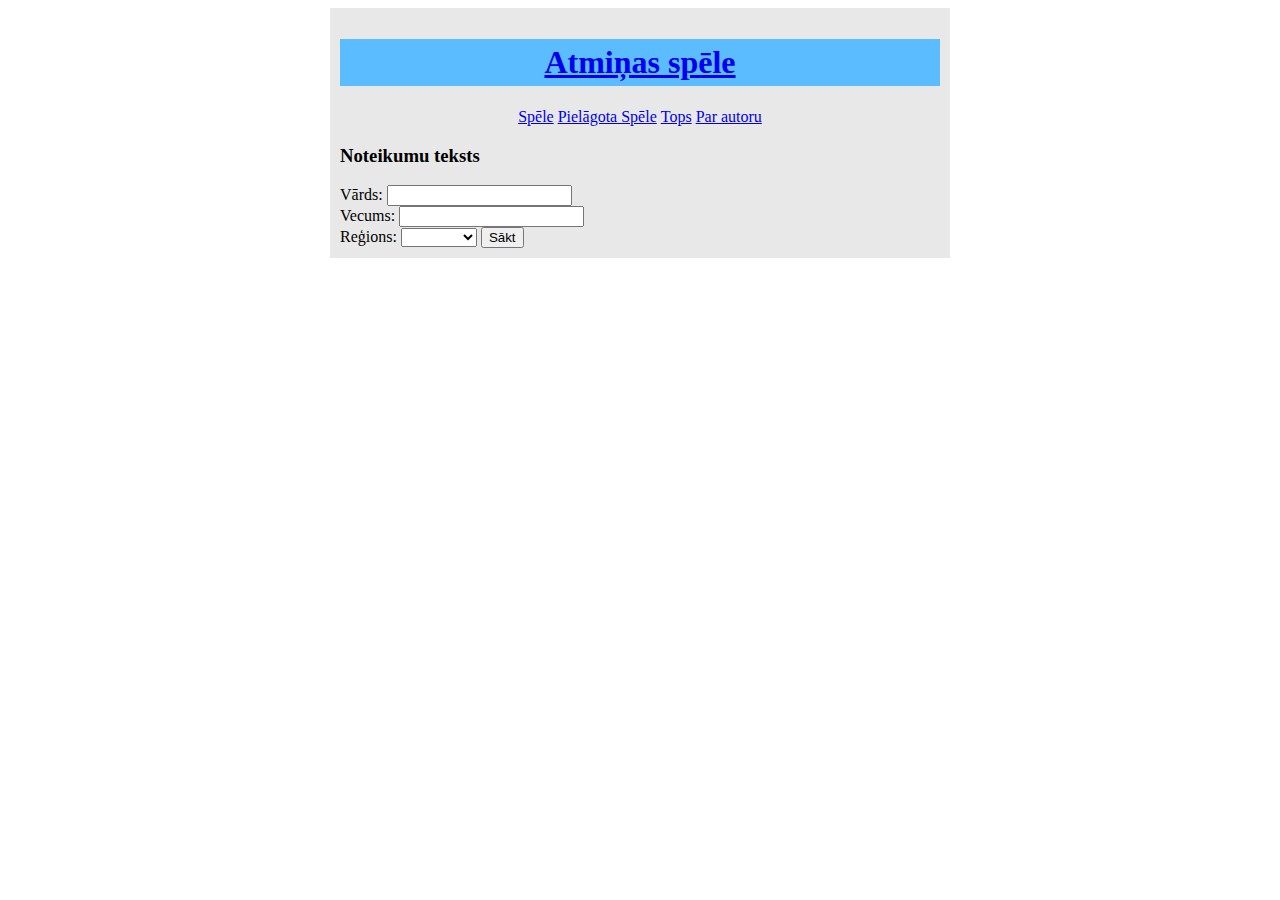
<file: index.html>
<!DOCTYPE html>
<html lang="en">
<head>
    <link href="style.css" rel="stylesheet" />
    <meta charset="UTF-8">
    <meta http-equiv="X-UA-Compatible" content="IE=edge">
    <meta name="viewport" content="width=device-width, initial-scale=1.0">
    <title>Atmiņas spēle</title>
</head>
<body>
    
    <div class="wrapper">
        
        <div class="header">
            <h1>
                <a href="index.html">
                Atmiņas spēle
                </a>
            </h1>

            <ul>
                <li>
                    <a href="spele.html">
                    Spēle
                    </a>
                </li>
                <li>
                    <a href="pspele.html">
                    Pielāgota Spēle
                    </a>
                </li>
                <li>
                    <a href="top.html">
                    Tops
                    </a>
                </li>
                <li>
                    <a href="par.html">
                    Par autoru
                    </a>
                </li>
            </ul>
        </div><!--beidzas header-->

        <div class="content">
            <h3 class="virsraksts">Noteikumu teksts</h3>

            Vārds: <input id="vards" />
            <br />
            Vecums: <input id="vecums" />
            <br /> 
            Reģions: 
            <select id="regions">
                <option value= > </option>
                <option value=Vidzeme>Vidzeme</option>
                <option value=Latgale>Latgale</option>
                <option value=Kurzeme>Kurzeme</option>
                <option value=VSēlija>Sēlija</option>
            </select>

            <button onclick="saktSpeli()">Sākt</button>


        </div>

    </div><!--beidzas wrapper-->
<script>
    function saktSpeli()
    {
        let vards = document.querySelector('#vards').value//izsaucu kuram ir id vards
        let vecums = document.querySelector('#vecums').value
        let regions = document.querySelector('#regions').value
        console.log(vecums)//pārbaudam vai viss strādā

        if(vards == '')
        {
            alert('Ievdi vārdu!')
        }
        else
        {
            window.location='spele.html#'+vards+','+vecums+','+regions //aizūta uz spēles logu + pieliek vārdu
        }
    }//beidzas saktSpeli()
   
   
   
   /*
    let vards
    const valts = "Latvija"
    vards = "Laura"
    let vards2 = `Pēteris ir
    labais`
    let klase = ['Jānis', 'Laura', 'Jana']
    klase[3] = 'Uģis'

let skolens = {
    vards: "Jānis",
    vecums:16,
    'patīk datori': 'jā'    
}


skolens['vards']

//objektu veidošana ar json
let json = [
    {
        vards:"Jānis",
        vecums:16
    },
    {
        vards:"Jana",
        vecums:17
    }
]

console.log('beigas ir')

//objekta izsaukšana un mainīšana
document.querySelector('.virsraksts').innerHTML = 'Vārds:'+vards
*/
</script>

</body>
</html>
</file>
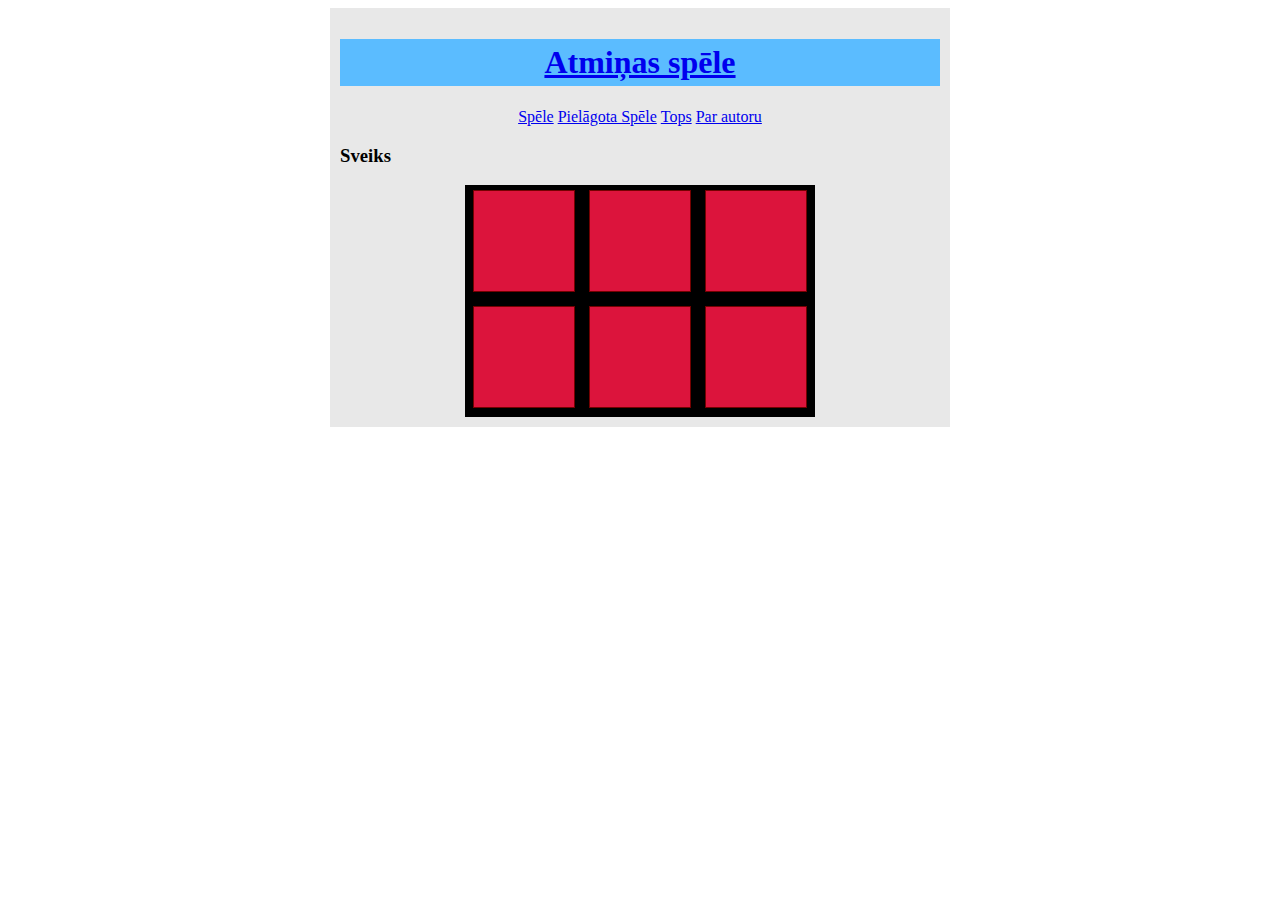
<file: spele.html>
<!DOCTYPE html>
<html lang="en">
<head>
    <link href="style.css" rel="stylesheet" />
    <meta charset="UTF-8">
    <meta http-equiv="X-UA-Compatible" content="IE=edge">
    <meta name="viewport" content="width=device-width, initial-scale=1.0">
    <title>Atmiņas spēle</title>
</head>
<body>
    
    <div class="wrapper">
        
        <div class="header">
            <h1>
                <a href="index.html">
                Atmiņas spēle
                </a>
            </h1>

            <ul>
                <li>
                    <a href="spele.html">
                    Spēle
                    </a>
                </li>
                <li>
                    <a href="pspele.html">
                    Pielāgota Spēle
                    </a>
                </li>
                <li>
                    <a href="top.html">
                    Tops
                    </a>
                </li>
                <li>
                    <a href="par.html">
                    Par autoru
                    </a>
                </li>
            </ul>
        </div><!--beidzas header-->

        <div class="content">
            <h3 class="virsraksts">Sveiks </h3>

            <div class="game">
                <div class="block" id="L0" onclick="veiktGajienu('L0')">
                    <div>😃</div>
                </div>
                <div class="block" id="L1" onclick="veiktGajienu('L1')">
                    <div>😎</div>
                </div>
                <div class="block" id="L2" onclick="veiktGajienu('L2')">
                    <div>🥳</div>
                </div>
                <div class="block" id="L3" onclick="veiktGajienu('L3')">
                    <div>😃</div>
                </div>
                <div class="block" id="L4" onclick="veiktGajienu('L4')">
                    <div>🥳</div>
                </div>
                <div class="block" id="L5" onclick="veiktGajienu('L5')">
                    <div>😎</div>
                </div>
            </div>
        </div>

    </div><!--beidzas wrapper-->

<script>

    let laukumuSaturs = ['😃','😎','🥳','😃','🥳','😎']
    let atvertieLaukumi = []
    let pedejieDivi = []

    function veiktGajienu(laukums)
    {
        let atvertsJaunsLaukums = false
        if( atvertieLaukumi.indexOf(laukums) == -1 )
        {
            atvertsJaunsLaukums = true
        }
        else
        {
            atvertsJaunsLaukums = false
        }
        
        
        if(atvertsJaunsLaukums)
        {
            document.querySelector('#'+laukums+' div').style.display="block"
            document.querySelector('#'+laukums+' div').style.opacity=1
            pedejieDivi.push(laukums)
        }

        if( pedejieDivi.length == 2 )
        {
            let atverts1 = pedejieDivi[0].replace('L','')
            let atverts2 = pedejieDivi[1].replace('L','')

            atverts1 = parseInt(atverts1,10)
            atverts2 = parseInt(atverts2,10)

            if( laukumuSaturs[atverts1] == laukumuSaturs[atverts2] )
            {
                console.log('atvērti vienādi')
                atvertieLaukumi.push( pedejieDivi[0],pedejieDivi[1] )
            }
            else
            {
                console.log('nav atvērti vienādi')
                document.querySelector('#'+pedejieDivi[0]+' div').style.opacity=0.1
                document.querySelector('#'+pedejieDivi[1]+' div').style.opacity=0.1
            }


            pedejieDivi = []
        }

        

        if( laukumuSaturs.length == atvertieLaukumi.length )
        {
            alert('Apsveicam')
        }
    
    }

</script>

</body>
</html>
</file>
<file: style.css>
.wrapper
{
    background:#E8E8E8;
	padding: 10px;
	width: 600px;       /*➕*/
	margin-left: auto;  /*➕*/
	margin-right: auto; /*➕*/
}

h1
{
    text-align: center;
    background:#5BBCFF;
	padding: 5px;       /*➕*/
}

ul
{
    text-align: center;
	padding: 0px; /*➕*/
}

li
{
    display: inline-block;
}

.game
{
    width: 350px;
    background: black;
	text-align: center;  /*➕*/
	margin-left: auto;   /*➕*/
	margin-right: auto;  /*➕*/
}

.block
{
    display: inline-block;
    background: crimson;
    width: 100px;
    height: 100px;
    border:1px solid rgb(116, 1, 1);
	text-align: center;  /*➕*/
	margin:5px;          /*➕*/
	font-size: 45px;     /*➕*/
}

.block div
{
    display: none;
}
</file>
